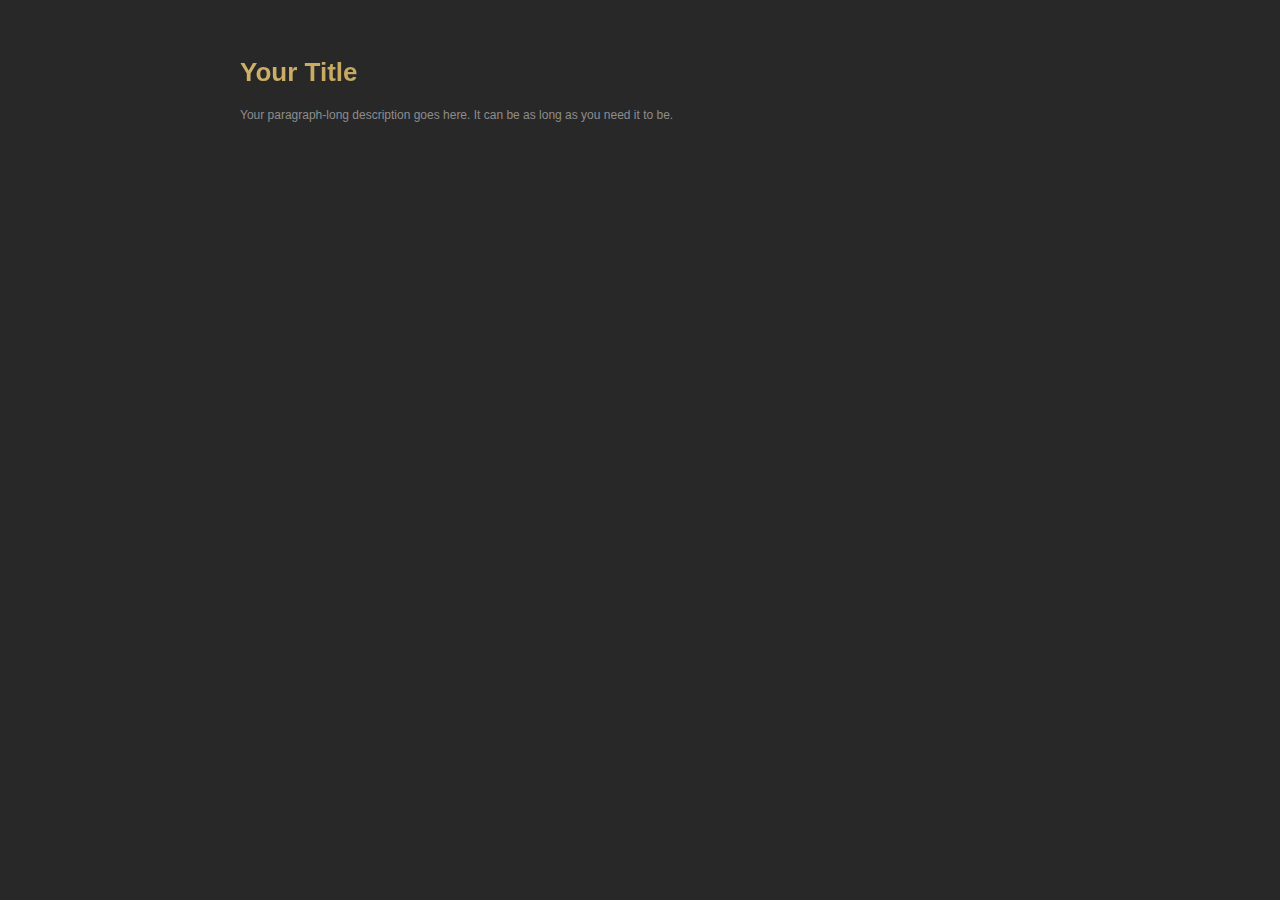
<file: index.html>
<!DOCTYPE html>
<html>
<head>
  <title>Clean and Modern Website Design</title>
  <style>
    body {
      background-color: #282828;
      color: white;
      font-family: Arial, sans-serif;
      margin: 0;
      padding: 0;
    }

    .container {
      max-width: 800px;
      margin: 0 auto;
      padding: 40px;
      text-align: left;
    }

    .title {
      font-size: 26px;
      font-weight: bold;
      background: linear-gradient(to right, #cfb067, #8d773e);
      -webkit-background-clip: text;
      -webkit-text-fill-color: transparent;
      margin-bottom: 20px;
    }

    .description {
      font-size: 12px;
      color: #8d8d8d;
    }
  </style>
</head>
<body>
  <div class="container">
    <h1 class="title">Your Title</h1>
    <p class="description">Your paragraph-long description goes here. It can be as long as you need it to be.</p>
  </div>
</body>
</html>
</file>
